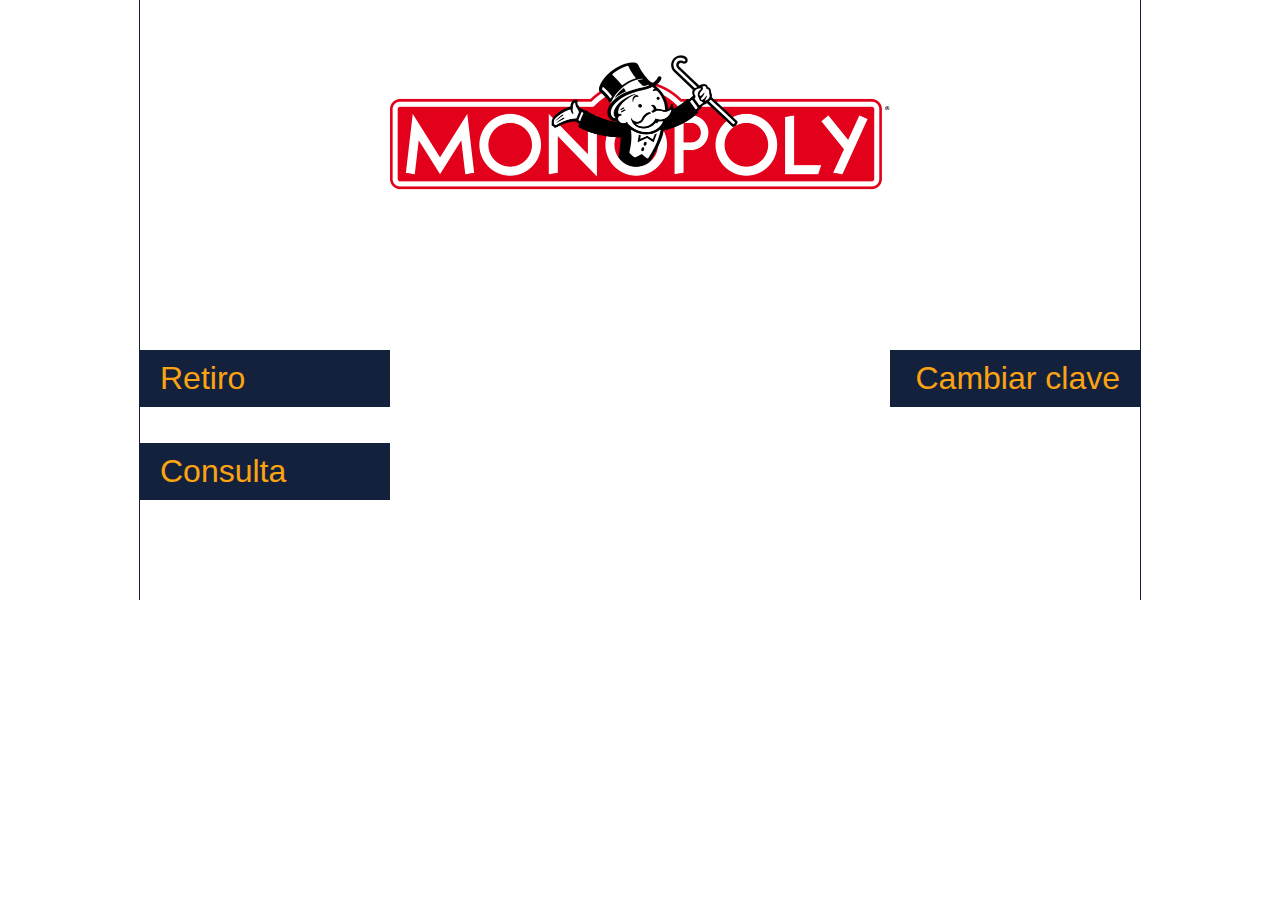
<file: index.html>
<!DOCTYPE html>
<html>
<head>
	<title>Cajero BancaU</title>
	<meta charset="utf-8">
	<link rel="stylesheet" type="text/css" href="css/style.css">
</head>
<body>
<content class="contenedor">
		<div class="contenedor__encabezado">
			
			<img class="encabezado__logo" src="img/logo.png">

		</div>
		<div class="contenedor__botones">
			<button class="boton boton-left boton-superior">Retiro</button>
			<button class="boton boton-right boton-superior">Cambiar clave</button>
			<button class="boton boton-left boton-inferior">Consulta</button>
		</div>
</content>
</body>
</html>
</file>
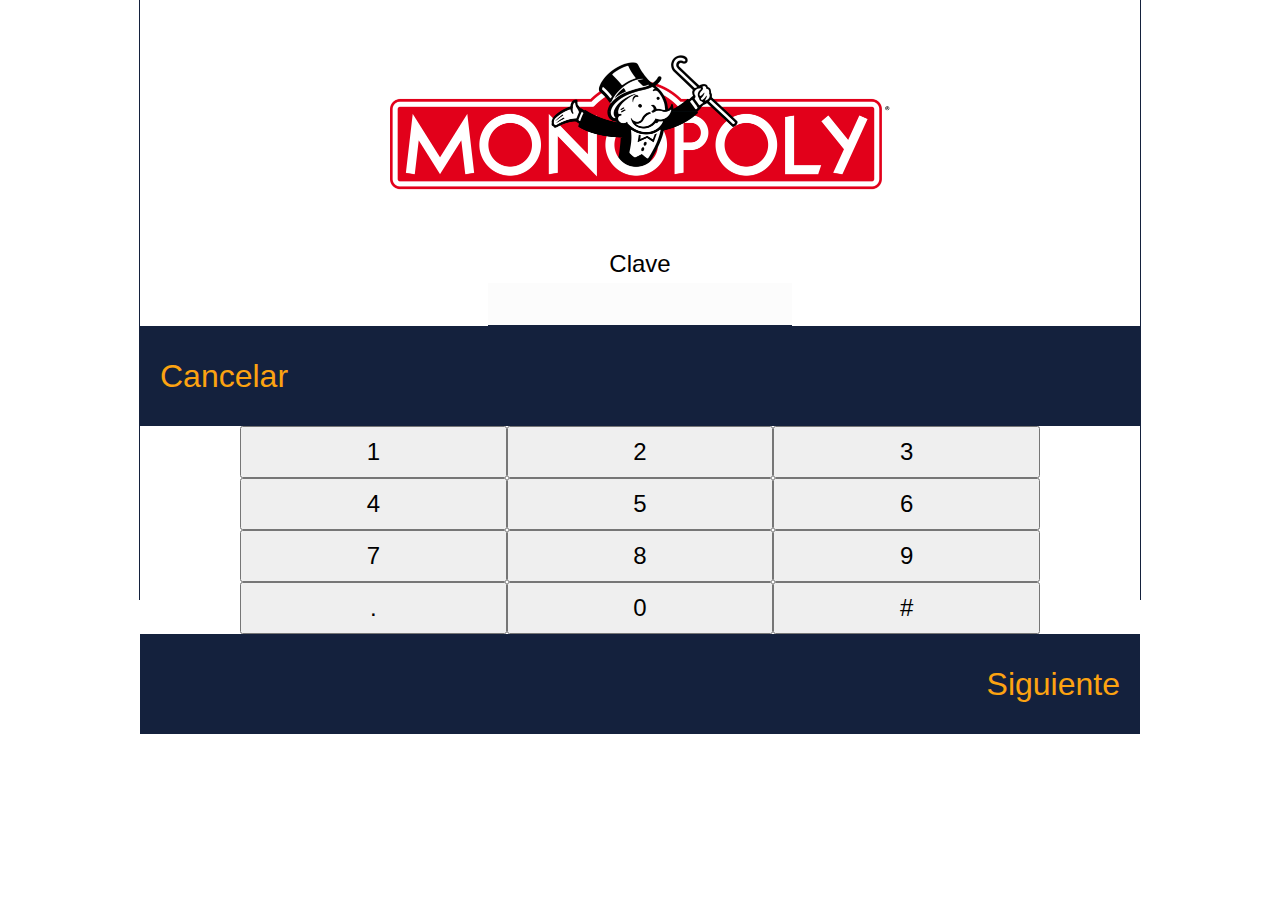
<file: clave.html>
<!DOCTYPE html>
<html>
<head>
	<title>Cajero BancaU</title>
	<meta charset="utf-8">
	<link rel="stylesheet" type="text/css" href="css/style.css">
</head>
<body>
<content class="contenedor">
		<div class="contenedor__encabezado-datos">
			
			<img class="encabezado__logo" src="img/logo.png">

		</div>

		<div class="contenedor__datos">
			<label class="contenedor-datos__label">Clave</label>
			<input class="contenedor-datos__texto" type="password" name="clave
		</div>

		<div class="contenedor__botones">
			<button class="boton boton-left boton-inferior">Cancelar</button>

			<div class="contenedor__numeros">
				<button class="boton-numero">1</button>
				<button class="boton-numero">2</button>
				<button class="boton-numero">3</button>
				<button class="boton-numero">4</button>
				<button class="boton-numero">5</button>
				<button class="boton-numero">6</button>
				<button class="boton-numero">7</button>
				<button class="boton-numero">8</button>
				<button class="boton-numero">9</button>
				<button class="boton-numero">.</button>
				<button class="boton-numero">0</button>
				<button class="boton-numero">#</button>
			</div>

			<button class="boton boton-right boton-inferior">Siguiente</button>
		</div>
</content>
</body>
</html>
</file>
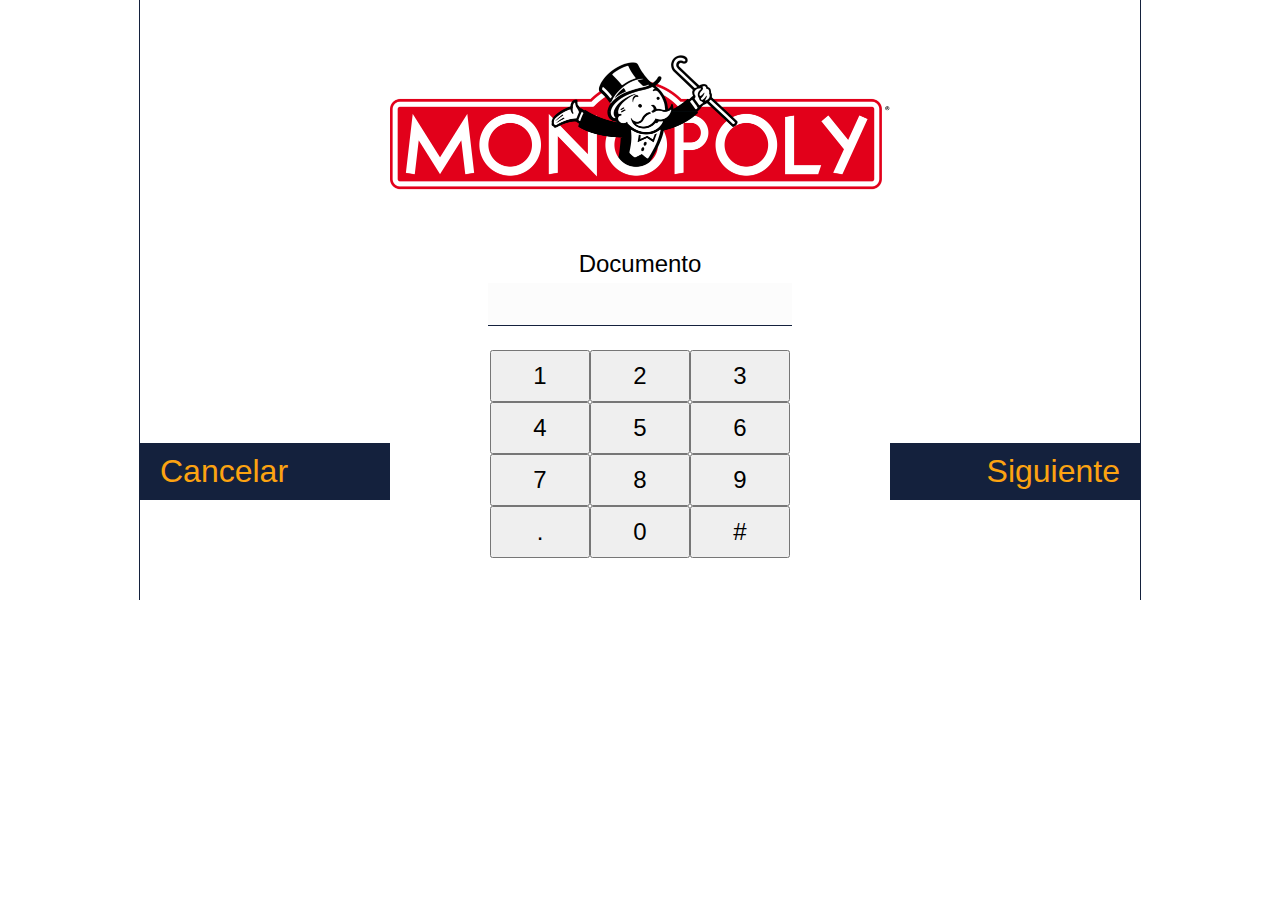
<file: resultado.html>
<!DOCTYPE html>
<html>
<head>
	<title>Cajero BancaU</title>
	<meta charset="utf-8">
	<link rel="stylesheet" type="text/css" href="css/style.css">
</head>
<body>
<content class="contenedor">
		<div class="contenedor__encabezado-datos">
			
			<img class="encabezado__logo" src="img/logo.png">

		</div>

		<div class="contenedor__datos">
			<label class="contenedor-datos__label">Documento</label>
			<input class="contenedor-datos__texto" type="text" name="documento">

		</div>

		<div class="contenedor__botones">
			<button class="boton boton-left boton-inferior">Cancelar</button>

			<div class="contenedor__numeros">
				<button class="boton-numero">1</button>
				<button class="boton-numero">2</button>
				<button class="boton-numero">3</button>
				<button class="boton-numero">4</button>
				<button class="boton-numero">5</button>
				<button class="boton-numero">6</button>
				<button class="boton-numero">7</button>
				<button class="boton-numero">8</button>
				<button class="boton-numero">9</button>
				<button class="boton-numero">.</button>
				<button class="boton-numero">0</button>
				<button class="boton-numero">#</button>
			</div>

			<button class="boton boton-right boton-inferior">Siguiente</button>
		</div>
</content>
</body>
</html>
</file>
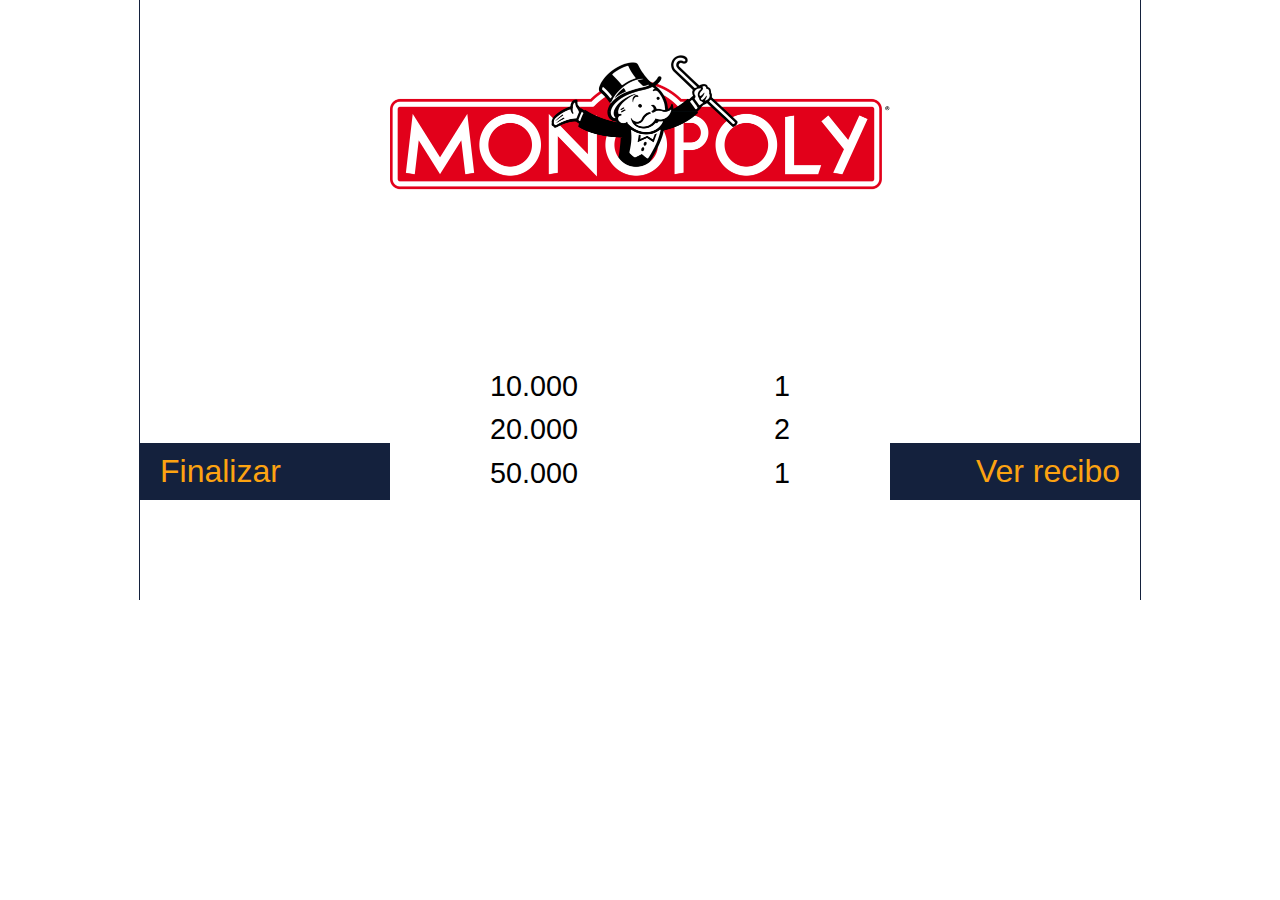
<file: tomar.html>
<!DOCTYPE html>
<html>
<head>
	<title>Cajero BancaU</title>
	<meta charset="utf-8">
	<link rel="stylesheet" type="text/css" href="css/style.css">
</head>
<body>
<content class="contenedor">
		<div class="contenedor__encabezado">
			
			<img class="encabezado__logo" src="img/logo.png">

		</div>

		<div class="contenedor__botones">
			<button class="boton boton-left boton-inferior">Finalizar</button>

			<div class="contenedor-cash">
				<div class="div-left">10.000</div><div class="div-right">1</div>
				<div class="div-left">20.000</div><div class="div-right">2</div>
				<div class="div-left">50.000</div><div class="div-right">1</div>
			</div>

			<button class="boton boton-right boton-inferior">Ver recibo</button>
		</div>
</content>
</body>
</html>
</file>
<file: css/style.css>
body{
	padding: 0px;
	margin: 0px;
	font-family: arial;
}

.contenedor {
	width: 1000px;
	margin: auto;
	padding: 0px;
	display: block;
	
	height: 600px;
	border-left: solid #14213D 1px;
	border-right: solid #14213D 1px;
}

.contenedor__encabezado {
	height: 300px;
	text-align: center;
	padding-top: 50px;
}

.contenedor__encabezado-datos {
	height: 150px;
	text-align: center;
	padding-top: 50px;
}

.contenedor__datos {
	height: 100px;
	text-align: center;
	padding-top: 50px;
}

.encabezado__logo {
	width: 50%;
	margin: auto;
}

.contenedor__botones {
	display: grid;
	grid-template-columns: 1fr 1fr 1fr 1fr;
	grid-template-rows: 1fr 1fr 1fr;
	height: 150px;
}

.boton {
	height: 100%;
	width: 100%;
	background-color: #14213D;
	color: #FCA311;
	border: none;
	font-size: 2em;
	padding-left: 20px;
	padding-right: 20px;
	padding-top: 10px;
	padding-bottom: 10px;
	box-sizing: border-box;
}

.boton:hover {
	cursor: pointer;
	background-color: #233A6C;
}

.boton-left {
	text-align: left;
	grid-column: 1;
}

.boton-superior {
	grid-row: 1;
}

.boton-right {
	text-align: right;
	grid-column: 4;
}

.boton-inferior {

	grid-row: 3;
}


.contenedor__numeros {
	grid-column: 2/4;
	grid-row: 1/4;
	display: grid;
	grid-template-rows: 1fr 1fr 1fr 1fr;
	grid-template-columns: 1fr 1fr 1fr;
	padding-left: 100px;
	padding-right: 100px;
	box-sizing: border-box;
}

.boton-numero {
	font-size: 1.5em;
	padding-top: 10px;
	padding-bottom: 10px;
}

.contenedor-datos__label {
	width: 100%;
	display: block;
	font-size: 1.5em;
	margin-bottom: 5px;
}

.contenedor-datos__texto {
	width: 300px;
	height: 40px;
	display: block;
	font-size: 1.8em;
	margin: auto;
	text-align: center;
	border: none;
	border-bottom: solid 1px #14213D;
	background-color: #fcfcfc;
}

.contenedor-datos__texto:focus {
	border: none;
	outline: none;
}


.contenedor-cash {
	padding-top: 20px;
	grid-column: 2/4;
	grid-row: 1/4;
	display: grid;
	grid-template-rows: 1fr 1fr 1fr;
	grid-template-columns: 3fr 1fr;
	padding-left: 100px;
	padding-right: 100px;
	font-size: 1.8em;
}

.div-left {
	text-align: left;
}

.div-right {
	text-align: right;
}
</file>
